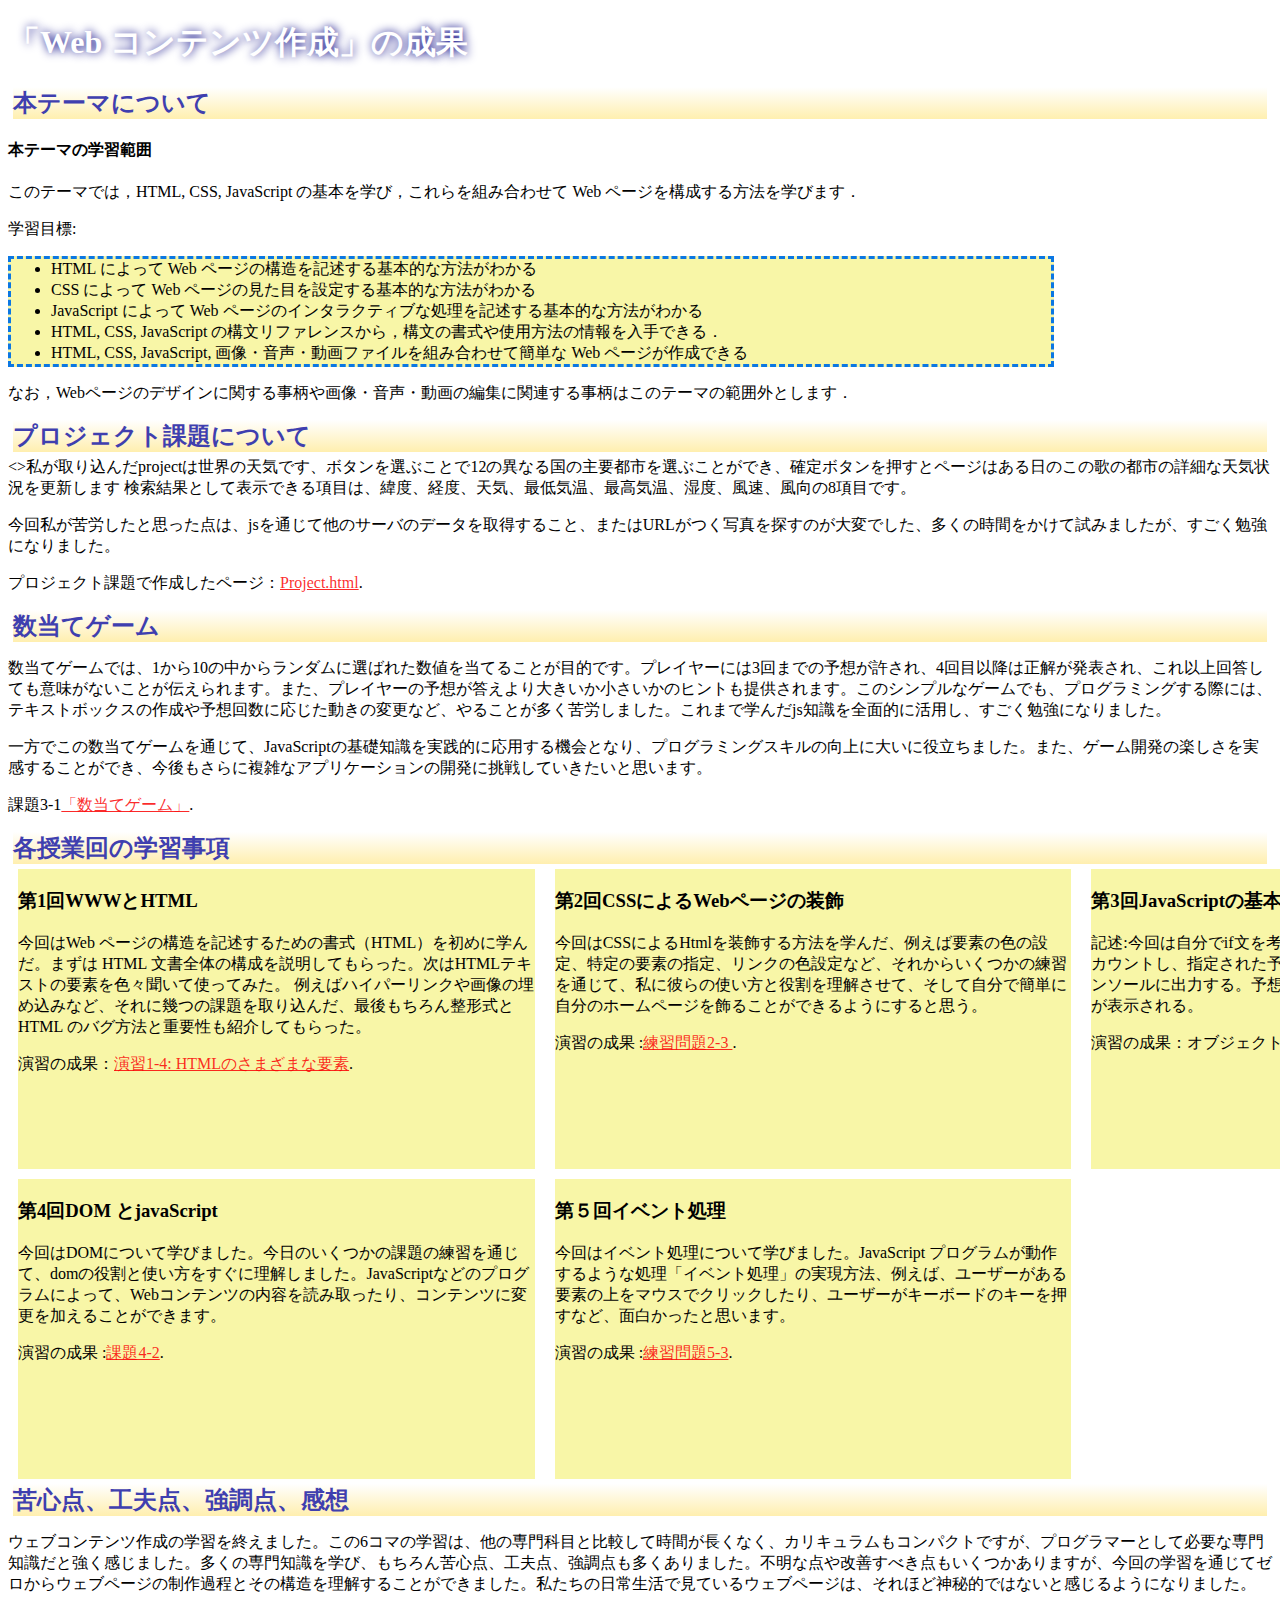
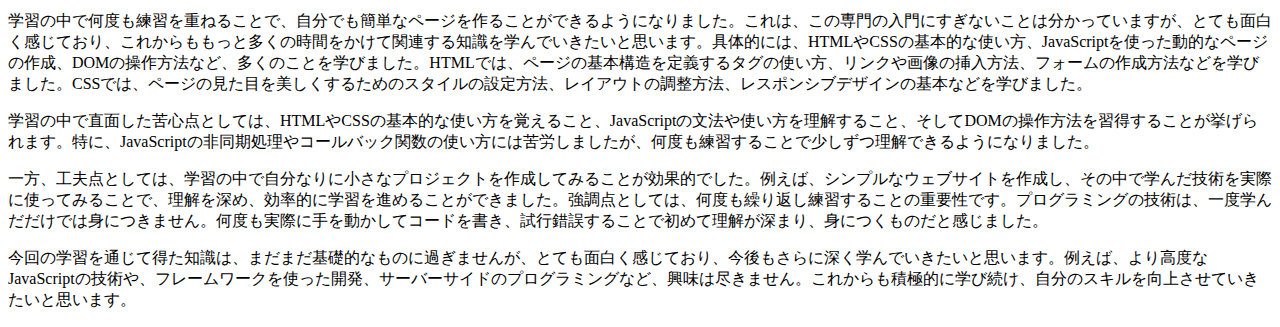
<file: index.html>
<!DOCTYPE html>
<html>
  <head>
    <meta charset="utf-8">
    <title>「Web コンテンツ作成」</title>
    <link rel="stylesheet" href="style.css ">
  </head>
  <body>
    <h1>「Web コンテンツ作成」の成果</h1>
    <h2>本テーマについて</h2>
    <h4>本テーマの学習範囲</h4>
    <p>このテーマでは，HTML, CSS, JavaScript の基本を学び，これらを組み合わせて Web ページを構成する方法を学びます．</p>
    <p>学習目標:<p>
    <ul>
    <li>HTML によって Web ページの構造を記述する基本的な方法がわかる </li>
    <li>CSS によって Web ページの見た目を設定する基本的な方法がわかる </li>
    <li>JavaScript によって Web ページのインタラクティブな処理を記述する基本的な方法がわかる </li>
    <li>HTML, CSS, JavaScript の構文リファレンスから，構文の書式や使用方法の情報を入手できる． </li>
    <li> HTML, CSS, JavaScript, 画像・音声・動画ファイルを組み合わせて簡単な Web ページが作成できる </li>
    </ul>
    <p>なお，Webページのデザインに関する事柄や画像・音声・動画の編集に関連する事柄はこのテーマの範囲外とします．</p> 
    <h2>プロジェクト課題について</h2>
    <>私が取り込んだprojectは世界の天気です、ボタンを選ぶことで12の異なる国の主要都市を選ぶことができ、確定ボタンを押すとページはある日のこの歌の都市の詳細な天気状況を更新します
    検索結果として表示できる項目は、緯度、経度、天気、最低気温、最高気温、湿度、風速、風向の8項目です。</p>
    <p>今回私が苦労したと思った点は、jsを通じて他のサーバのデータを取得すること、またはURLがつく写真を探すのが大変でした、多くの時間をかけて試みましたが、すごく勉強になりました。</p>
    <p>プロジェクト課題で作成したページ：<a href="project.html" target="_blank">Project.html</a>.</p>
    <h2>数当てゲーム </h2>
    <p> 数当てゲームでは、1から10の中からランダムに選ばれた数値を当てることが目的です。プレイヤーには3回までの予想が許され、4回目以降は正解が発表され、これ以上回答しても意味がないことが伝えられます。また、プレイヤーの予想が答えより大きいか小さいかのヒントも提供されます。このシンプルなゲームでも、プログラミングする際には、テキストボックスの作成や予想回数に応じた動きの変更など、やることが多く苦労しました。これまで学んだjs知識を全面的に活用し、すごく勉強になりました。</p>
    <p>一方でこの数当てゲームを通じて、JavaScriptの基礎知識を実践的に応用する機会となり、プログラミングスキルの向上に大いに役立ちました。また、ゲーム開発の楽しさを実感することができ、今後もさらに複雑なアプリケーションの開発に挑戦していきたいと思います。</p>
    <p>課題3-1<a href="kazuate.html" target="_blank">「数当てゲーム」</a>.</p>
    <h2>各授業回の学習事項</h2>

    <div id="zentai">

    <div>
    <h3>第1回WWWとHTML</h3>
    <p>今回はWeb ページの構造を記述するための書式（HTML）を初めに学んだ。まずは HTML 文書全体の構成を説明してもらった。次はHTMLテキストの要素を色々聞いて使ってみた。
    例えばハイパーリンクや画像の埋め込みなど、それに幾つの課題を取り込んだ、最後もちろん整形式と HTML のバグ方法と重要性も紹介してもらった。</p>
    <p>演習の成果：<a href="practice-html/elements.html" target="_blank">演習1-4: HTMLのさまざまな要素</a>.</p>
    </div>

    <div>
    <h3>第2回CSSによるWebページの装飾</h3>
    <p>今回はCSSによるHtmlを装飾する方法を学んだ、例えば要素の色の設定、特定の要素の指定、リンクの色設定など、それからいくつかの練習を通じて、私に彼らの使い方と役割を理解させて、そして自分で簡単に自分のホームページを飾ることができるようにすると思う。</p>
    <p>演習の成果 :<a href="practice-css/browser-intro.html" target="_blank">練習問題2-3 </a>.</p>
    </div>

    <div>
    <h3>第3回JavaScriptの基本</h3>
    <p>記述:今回は自分でif文を考えて編集してhantei() 関数を作って予想回数をカウントし、指定された予想値が正解かどうかを判定してその結果をコンソールに出力する。予想回数が4回に達するとゲーム終了メッセージが表示される。</p>
    <p>演習の成果：オブジェクトのメンバーを出力する：<a href="practice-js/obj-practice.html" target="_blank">練習問題3-6</a>.</p>
    </div>

    <div class="x">
    <h3>第4回DOM とjavaScript</h3>
    <p>今回はDOMについて学びました。今日のいくつかの課題の練習を通じて、domの役割と使い方をすぐに理解しました。JavaScriptなどのプログラムによって、Webコンテンツの内容を読み取ったり、コンテンツに変更を加えることができます。</p>
    <p>演習の成果 :<a href="practice-dom/dom-exercise.html" target="_blank">課題4-2</a>.</p>
    </div>

    <div>
    <h3>第５回イベント処理</h3>
    <p>今回はイベント処理について学びました。JavaScript プログラムが動作するような処理「イベント処理」の実現方法、例えば、ユーザーがある要素の上をマウスでクリックしたり、ユーザーがキーボードのキーを押すなど、面白かったと思います。</p>
    <p>演習の成果 :<a href="practice-event/event-list.html" target="_blank">練習問題5-3</a>.</p>
    </div>

  </div>
  <h2>苦心点、工夫点、強調点、感想</h2>
  <p>ウェブコンテンツ作成の学習を終えました。この6コマの学習は、他の専門科目と比較して時間が長くなく、カリキュラムもコンパクトですが、プログラマーとして必要な専門知識だと強く感じました。多くの専門知識を学び、もちろん苦心点、工夫点、強調点も多くありました。不明な点や改善すべき点もいくつかありますが、今回の学習を通じてゼロからウェブページの制作過程とその構造を理解することができました。私たちの日常生活で見ているウェブページは、それほど神秘的ではないと感じるようになりました。</p>
  <p>学習の中で何度も練習を重ねることで、自分でも簡単なページを作ることができるようになりました。これは、この専門の入門にすぎないことは分かっていますが、とても面白く感じており、これからももっと多くの時間をかけて関連する知識を学んでいきたいと思います。具体的には、HTMLやCSSの基本的な使い方、JavaScriptを使った動的なページの作成、DOMの操作方法など、多くのことを学びました。HTMLでは、ページの基本構造を定義するタグの使い方、リンクや画像の挿入方法、フォームの作成方法などを学びました。CSSでは、ページの見た目を美しくするためのスタイルの設定方法、レイアウトの調整方法、レスポンシブデザインの基本などを学びました。</p>
  <p>学習の中で直面した苦心点としては、HTMLやCSSの基本的な使い方を覚えること、JavaScriptの文法や使い方を理解すること、そしてDOMの操作方法を習得することが挙げられます。特に、JavaScriptの非同期処理やコールバック関数の使い方には苦労しましたが、何度も練習することで少しずつ理解できるようになりました。</p>
  <p>一方、工夫点としては、学習の中で自分なりに小さなプロジェクトを作成してみることが効果的でした。例えば、シンプルなウェブサイトを作成し、その中で学んだ技術を実際に使ってみることで、理解を深め、効率的に学習を進めることができました。強調点としては、何度も繰り返し練習することの重要性です。プログラミングの技術は、一度学んだだけでは身につきません。何度も実際に手を動かしてコードを書き、試行錯誤することで初めて理解が深まり、身につくものだと感じました。</p>
  <p>今回の学習を通じて得た知識は、まだまだ基礎的なものに過ぎませんが、とても面白く感じており、今後もさらに深く学んでいきたいと思います。例えば、より高度なJavaScriptの技術や、フレームワークを使った開発、サーバーサイドのプログラミングなど、興味は尽きません。これからも積極的に学び続け、自分のスキルを向上させていきたいと思います。</p>
  </body>
</html>
</file>
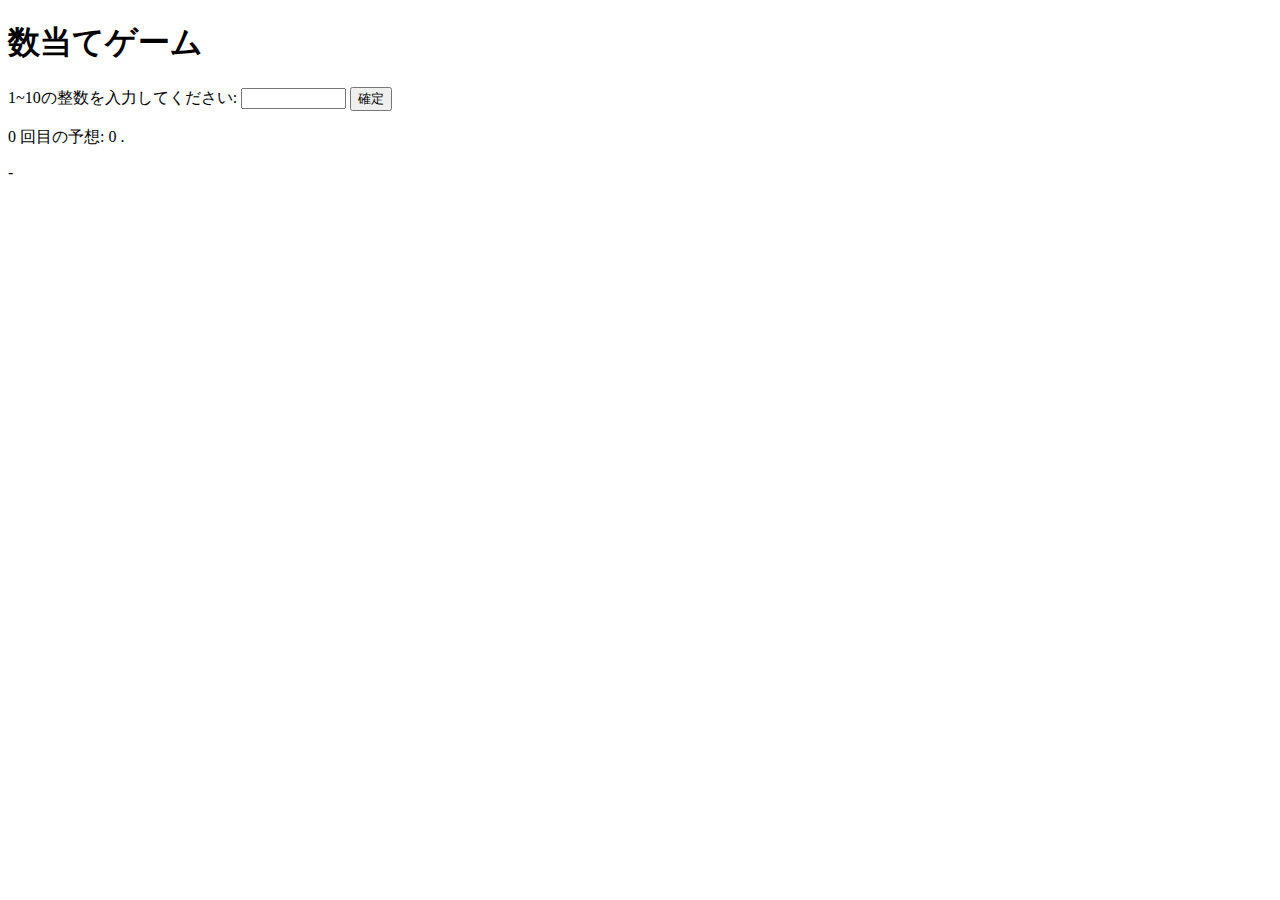
<file: kazuate.html>
<!DOCTYPE html>
<html>
  <head>
    <meta charset="utf-8">
    <title>数当てゲーム</title>
    <script src="kazuate.js" defer></script>
  </head>

  <body>
    <h1>数当てゲーム</h1>
    <label for="shimei">1~10の整数を入力してください: </label>
	  <input type="text" name="shimei" size="10">
	  <button id="print">確定</button>
    <!--<p>1~10の整数を入力してください<button type="button"> 　　</button>.</p>  -->
    <p><span id="kaisu"> 0 </span>回目の予想: <span id="yoso"> 0 </span>.</p>
    <p id="result">-</p>
  </body>
</html>
</file>
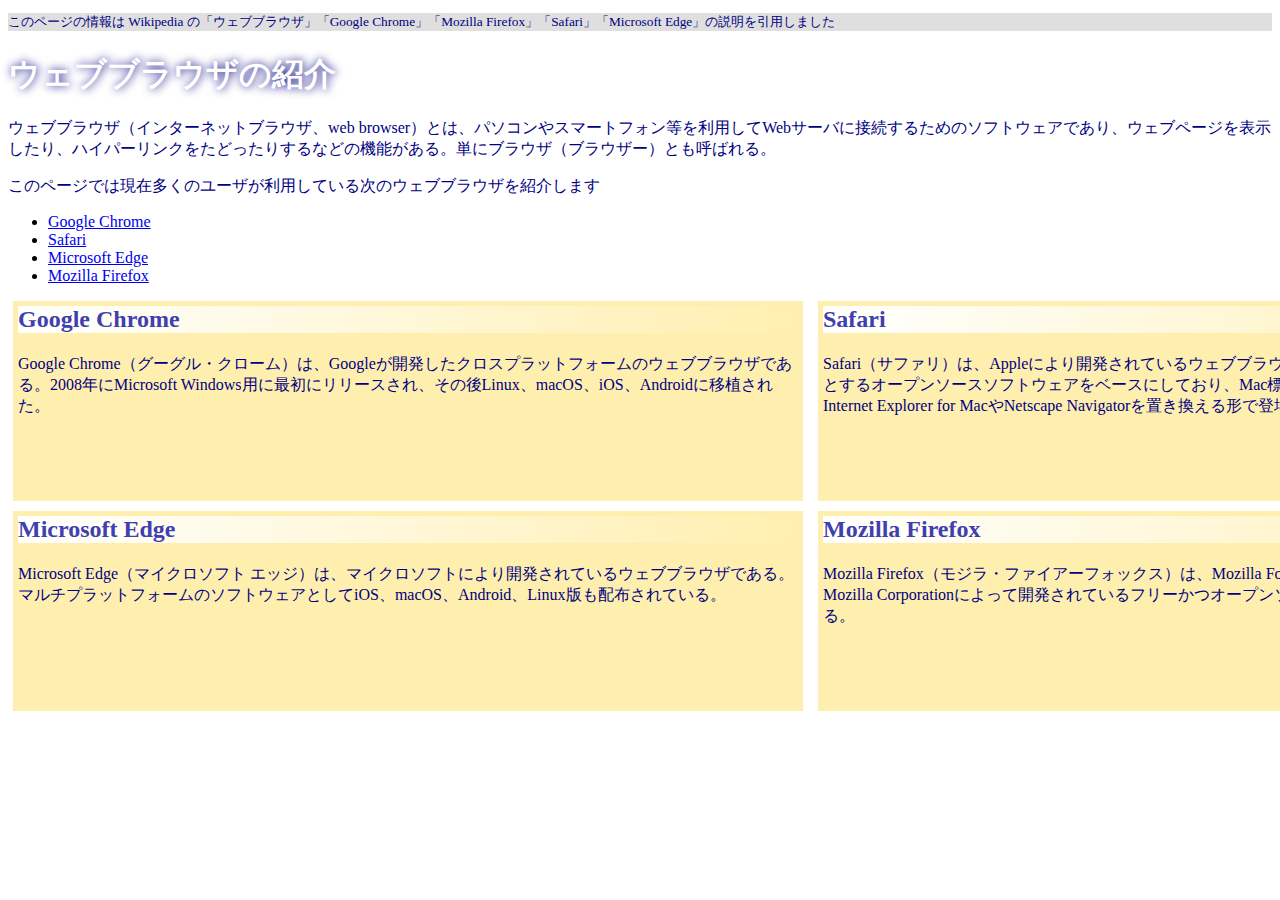
<file: practice-css/browser-intro.html>
<!doctype html>
<html lang="ja">
<head>
    <meta charset="utf-8">
    <title>ウェブブラウザの紹介</title>
	<link rel="stylesheet" href="browser-intro.css">
</head>

<body>

<p class="info">このページの情報は Wikipedia の「ウェブブラウザ」「Google Chrome」「Mozilla Firefox」「Safari」「Microsoft Edge」の説明を引用しました</p>

<h1>ウェブブラウザの紹介</h1>

<p>ウェブブラウザ（インターネットブラウザ、web browser）とは、パソコンやスマートフォン等を利用してWebサーバに接続するためのソフトウェアであり、ウェブページを表示したり、ハイパーリンクをたどったりするなどの機能がある。単にブラウザ（ブラウザー）とも呼ばれる。</p>

<p>このページでは現在多くのユーザが利用している次のウェブブラウザを紹介します</p>
<ul>
	<li><a href="https://ja.wikipedia.org/wiki/Google_Chrome">Google Chrome<a></li>
	<li><a href="https://ja.wikipedia.org/wiki/Safari">Safari</a></li>
	<li><a href="https://ja.wikipedia.org/wiki/Microsoft_Edge">Microsoft Edge</a></li>
	<li><a href="https://ja.wikipedia.org/wiki/Mozilla_Firefox">Mozilla Firefox</a></li>
</ul>


<div id="zentai">

<div>
<h2>Google Chrome</h2>
<p class="target">Google Chrome（グーグル・クローム）は、Googleが開発したクロスプラットフォームのウェブブラウザである。2008年にMicrosoft Windows用に最初にリリースされ、その後Linux、macOS、iOS、Androidに移植された。</p>
</div>

<div>
<h2>Safari</h2>
<p  class="target">Safari（サファリ）は、Appleにより開発されているウェブブラウザ。レンダリングエンジンのWebKitを初めとするオープンソースソフトウェアをベースにしており、Mac標準搭載のウェブブラウザとして過去のInternet Explorer for MacやNetscape Navigatorを置き換える形で登場した。</p>
</div>

<div>
<h2>Microsoft Edge</h2>
<p class="target">Microsoft Edge（マイクロソフト エッジ）は、マイクロソフトにより開発されているウェブブラウザである。マルチプラットフォームのソフトウェアとしてiOS、macOS、Android、Linux版も配布されている。</p>
</div>

<div>
<img class="sign" src="firefox_icon.png">
<h2>Mozilla Firefox</h2>
<p class="target">Mozilla Firefox（モジラ・ファイアーフォックス）は、Mozilla Foundationおよびその傘下のMozilla Corporationによって開発されているフリーかつオープンソースのウェブブラウザである。</p>
</div>

</div>

</body>

</html>
</file>
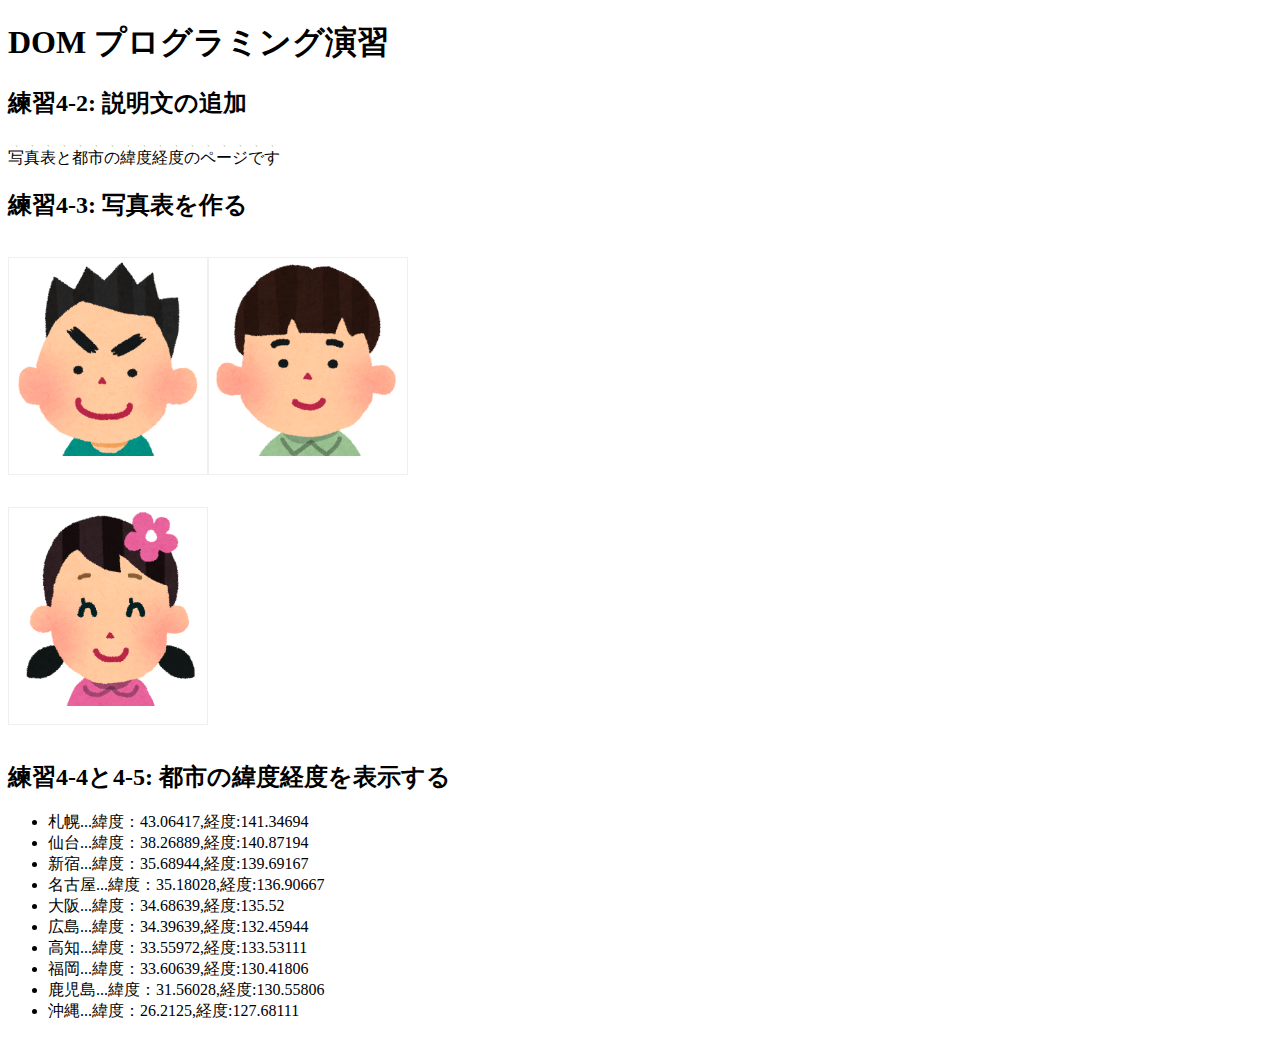
<file: practice-dom/dom-exercise.html>
<!DOCTYPE html>
<html>
  <head>
    <title>練習4-2から4-5</title>
	<script src="dom-exercise.js" defer></script>
	<link rel="stylesheet" href="dom-exercise.css">
  </head>

  <body>
	  <!-- 注意: 
		  このファイルをエディタで直接編集しないこと！
	  -->

	  <h1>DOM プログラミング演習</h1>

	  <h2 id="ex42">練習4-2: 説明文の追加</h2>

	  <h2>練習4-3: 写真表を作る</h2>
	  <div id="phototable"></div>

	  <h2>練習4-4と4-5: 都市の緯度経度を表示する</h2>
	  <ul id="location">
		<li>この要素は JavaScript プログラムで削除すること</li>
		<li>この要素は JavaScript プログラムで削除すること</li>
		<li>この要素は JavaScript プログラムで削除すること</li>
	  </ul>
  </body>
</html>
</file>
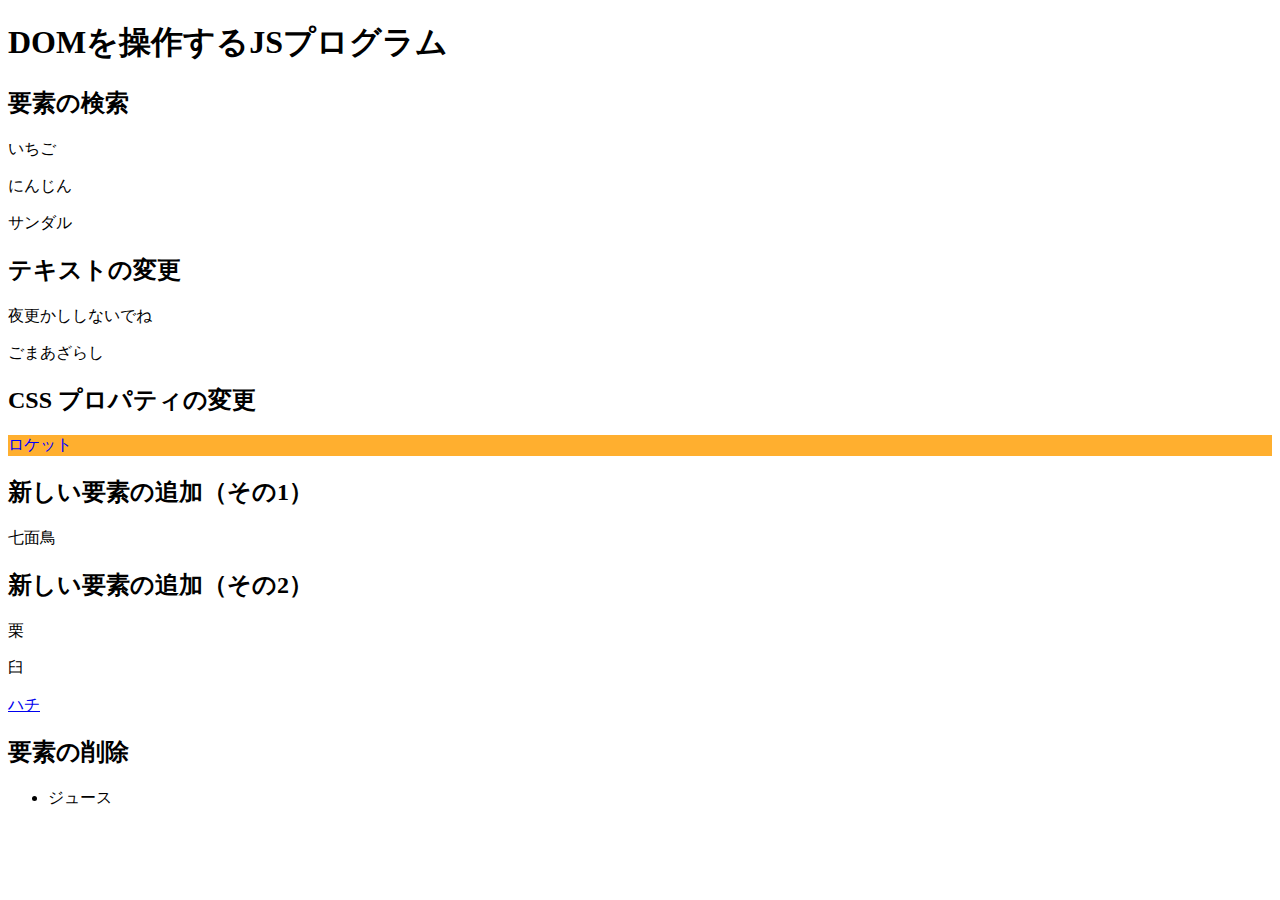
<file: practice-dom/dom-intro.html>
<!DOCTYPE html>
<html>
  <head>
    <title>DOMを操作するJSプログラム</title>
	<script src="dom-intro.js"  defer> 
		
	</script>
  </head>

  <body>
	  <h1>DOMを操作するJSプログラム</h1>

	  <h2>要素の検索</h2>
	  <p id="strawberry">いちご</p>
	  <p class="cands">にんじん</p>
	  <p class="cands">サンダル</p>

	  <h2>テキストの変更</h2>
	  <p id="yacht">ヨット</p>
	  <p>ごま<span id="solt">しお</span></p>

	  <h2>CSS プロパティの変更</h2>
	  <p id="rocket">ロケット</p>
	  
	  <h2 id="addition">新しい要素の追加（その1）</h2>

	  <h2>新しい要素の追加（その2）</h2>
	  <div id="sarukani">
		  <p>栗</p>
		  <p>臼</p>
	  </div>

	  <h2>要素の削除</h2>
	  <ul>
		  <li id="whale">クジラ</li>
		  <li>ジュース</li>
	  </ul>
  </body>
</html>
</file>
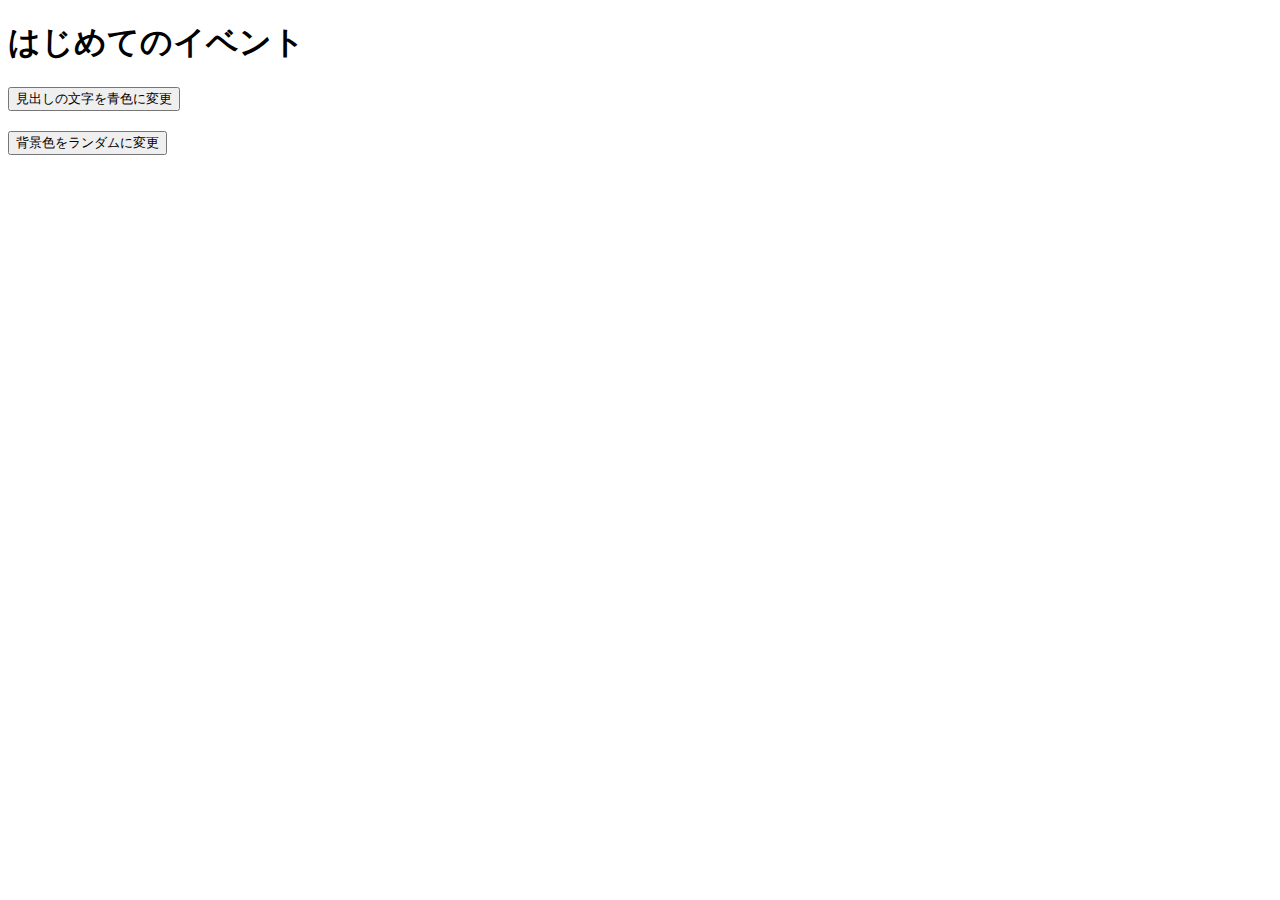
<file: practice-event/event-intro.html>
<!DOCTYPE html>
<html>
  <head>
    <title>はじめてのイベント</title>
	<link rel="stylesheet" href="event-intro.css">
	<script src="event-intro.js" defer></script>
  </head>

  <body>
    <h1>はじめてのイベント</h1>
	<button id="blue">見出しの文字を青色に変更</button>
	<button id="random">背景色をランダムに変更</button>
  </body>
</html>
</file>
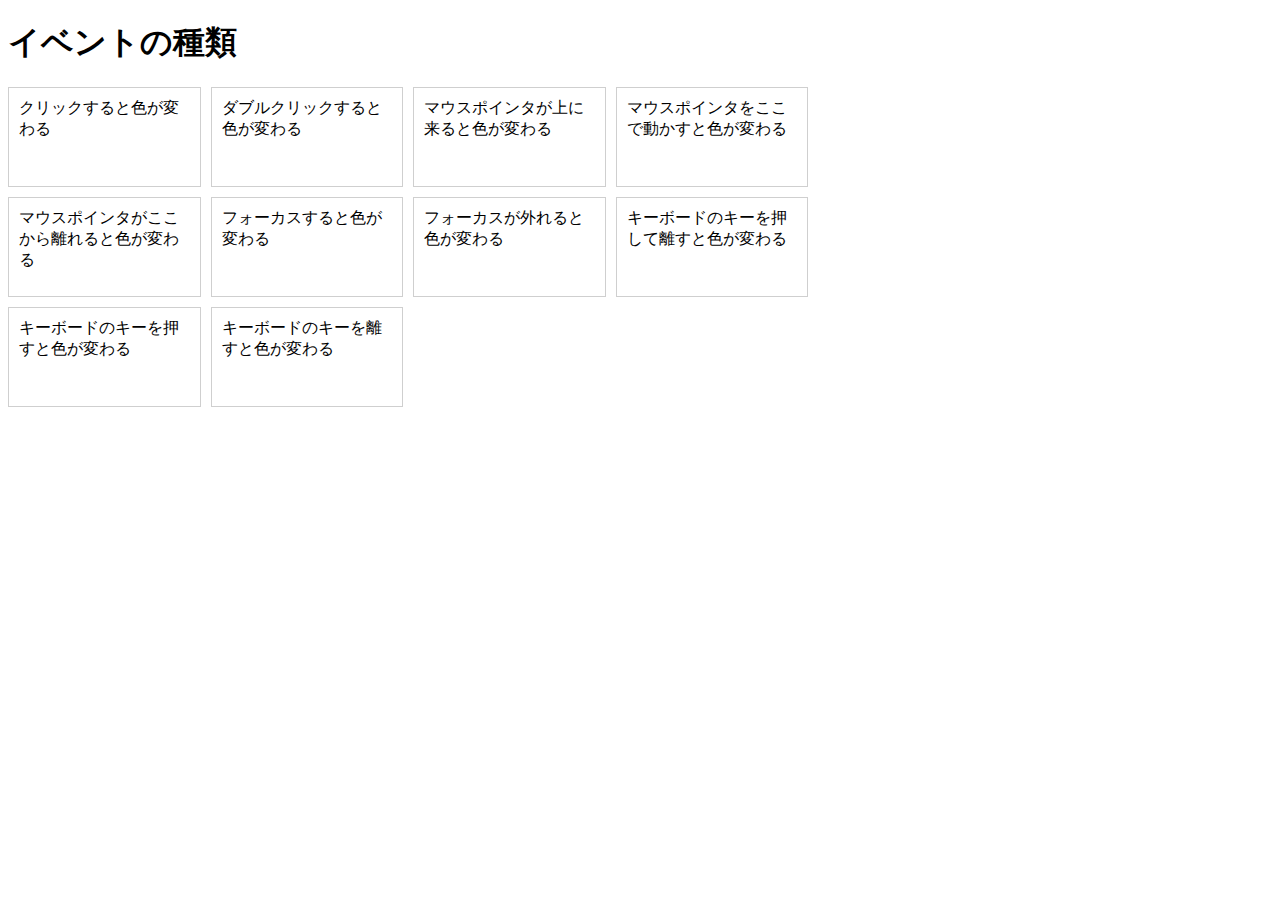
<file: practice-event/event-list.html>
<!DOCTYPE html>
<html>
  <head>
    <title>イベントの種類</title>
	<link rel="stylesheet" href="event-list.css">
	<script src="event-list.js" defer></script>
  </head>

  <body>
    <h1>イベントの種類</h1>
	<div id="main">
		<div class="cell" id="cell1">クリックすると色が変わる</div>
		<div class="cell" id="cell2">ダブルクリックすると色が変わる</div>
		<div class="cell" id="cell3">マウスポインタが上に来ると色が変わる</div>
		<div class="cell" id="cell4">マウスポインタをここで動かすと色が変わる</div>

		<div class="cell" id="cell5">マウスポインタがここから離れると色が変わる</div>
		<div class="cell" id="cell6" tabindex="1">フォーカスすると色が変わる</div>
		<div class="cell" id="cell7" tabindex="2">フォーカスが外れると色が変わる</div>
		<div class="cell" id="cell8" tabindex="3">キーボードのキーを押して離すと色が変わる</div>
		<div class="cell" id="cell9" tabindex="4">キーボードのキーを押すと色が変わる</div>
		<div class="cell" id="cell10" tabindex="5">キーボードのキーを離すと色が変わる</div>
  </body>
</html>
</file>
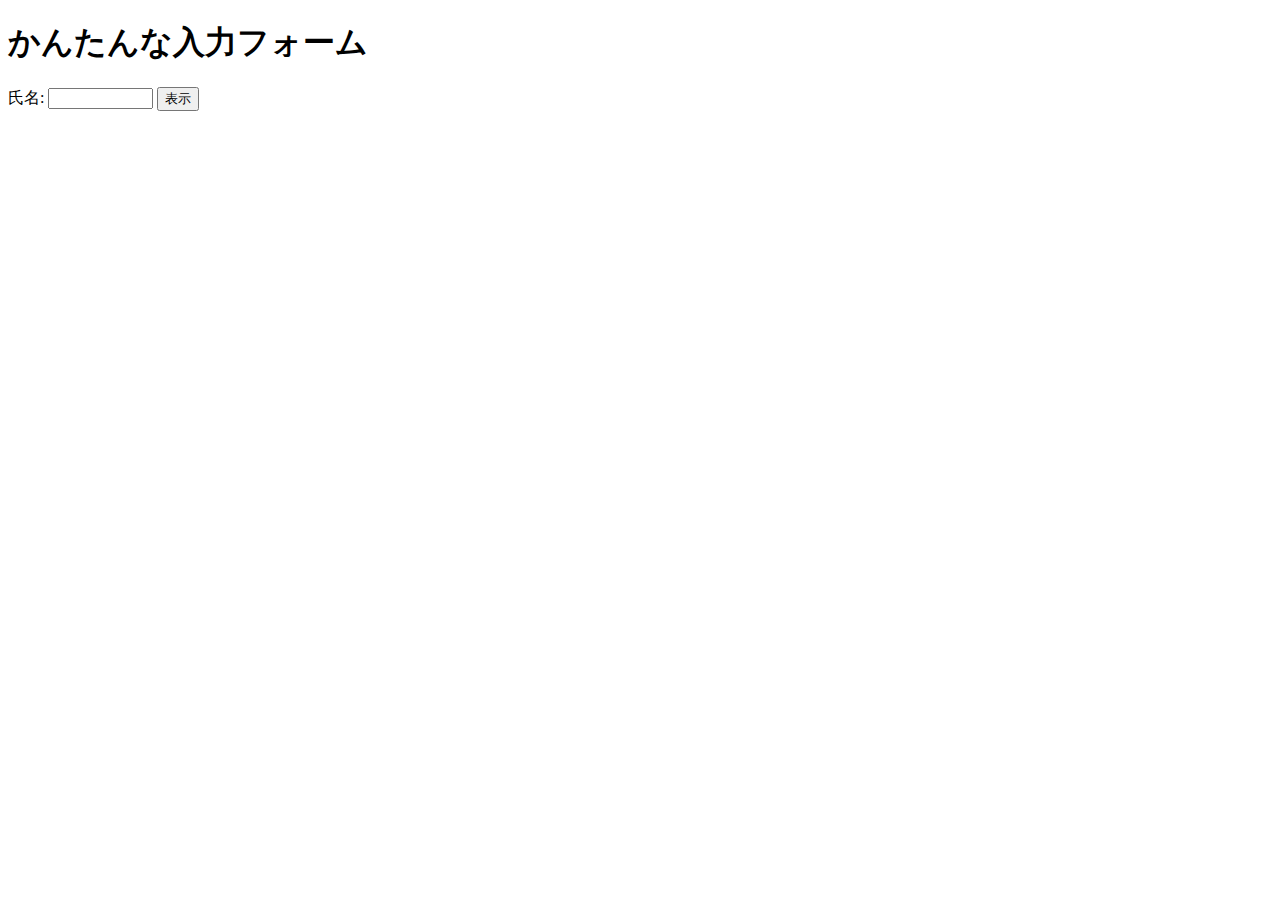
<file: practice-event/input-demo.html>
<!DOCTYPE html>
<html>
  <head>
    <title>かんたんな入力フォーム</title>
	<script src="input-demo.js" defer></script>
  </head>

  <body>
    <h1>かんたんな入力フォーム</h1>
	<label for="shimei">氏名: </label>
	<input type="text" name="shimei" size="10">
	<button id="print">表示</button>
  </body>
</html>
</file>
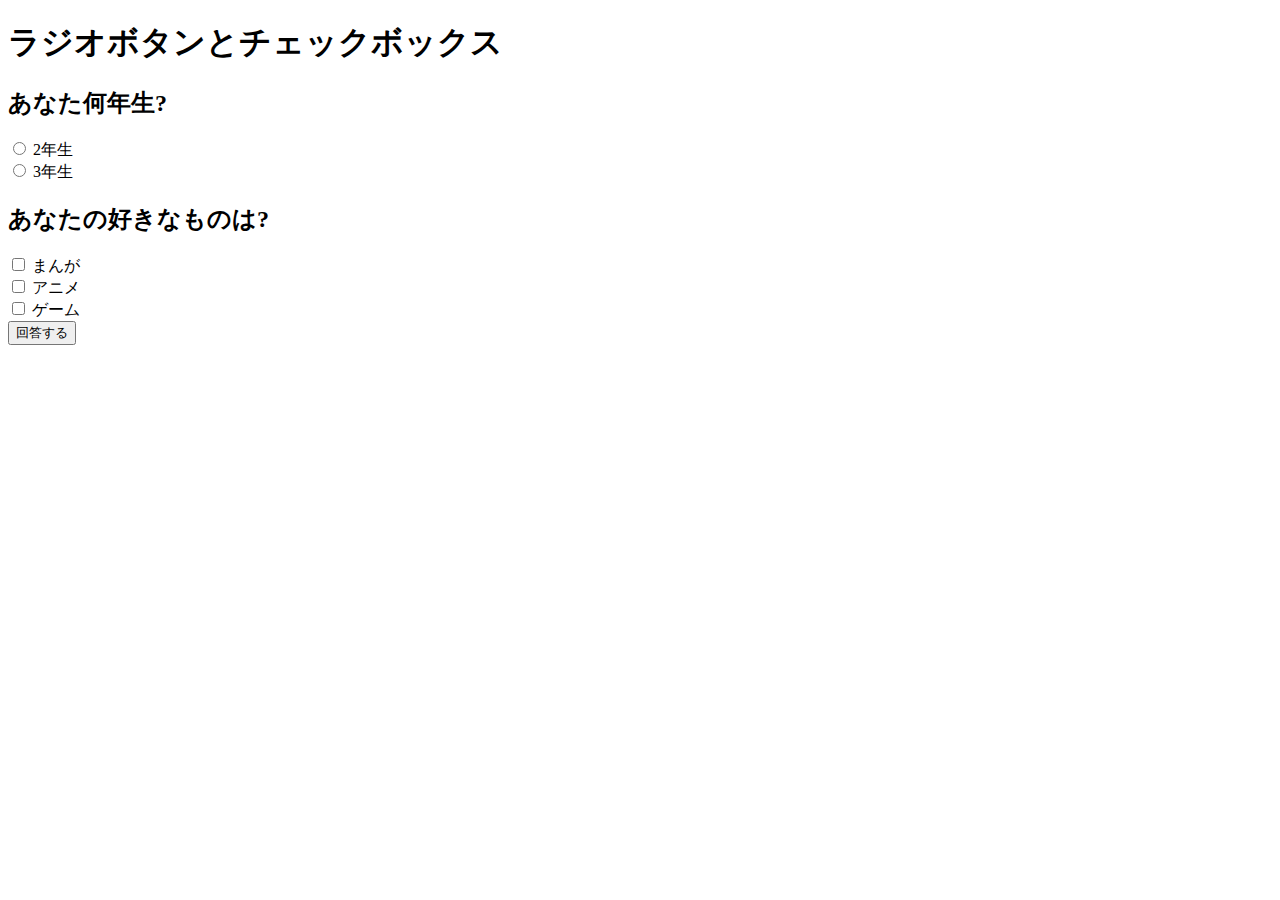
<file: practice-event/radio-checkbox-demo.html>
<!DOCTYPE html>
<html>
  <head>
    <title>ラジオボタンとチェックボックス</title>
	<script src="radio-checkbox-demo.js" defer></script>
  </head>

  <body>
    <h1>ラジオボタンとチェックボックス</h1>
	<h2>あなた何年生?</h2>
	<div>
		<input type="radio" name="year" id="year2" value="2">
		<label for="year2">2年生</label>
	</div>
	<div>
		<input type="radio" name="year" id="year3" value="3">
		<label for="year3">3年生</label>
	</div>

	<h2>あなたの好きなものは?</h2>
	<div>
		<input type="checkbox" name="hobby" id="manga" value="manga">
		<label for="manga">まんが</label>
	</div>
	<div>
		<input type="checkbox" name="hobby" id="anime" value="anime">
		<label for="anime">アニメ</label>
	</div>
	<div>
		<input type="checkbox" name="hobby" id="game" value="game">
		<label for="game">ゲーム</label>
	</div>

	<div>
		<button id="answer">回答する</button>
	</div>
  </body>
</html>
</file>
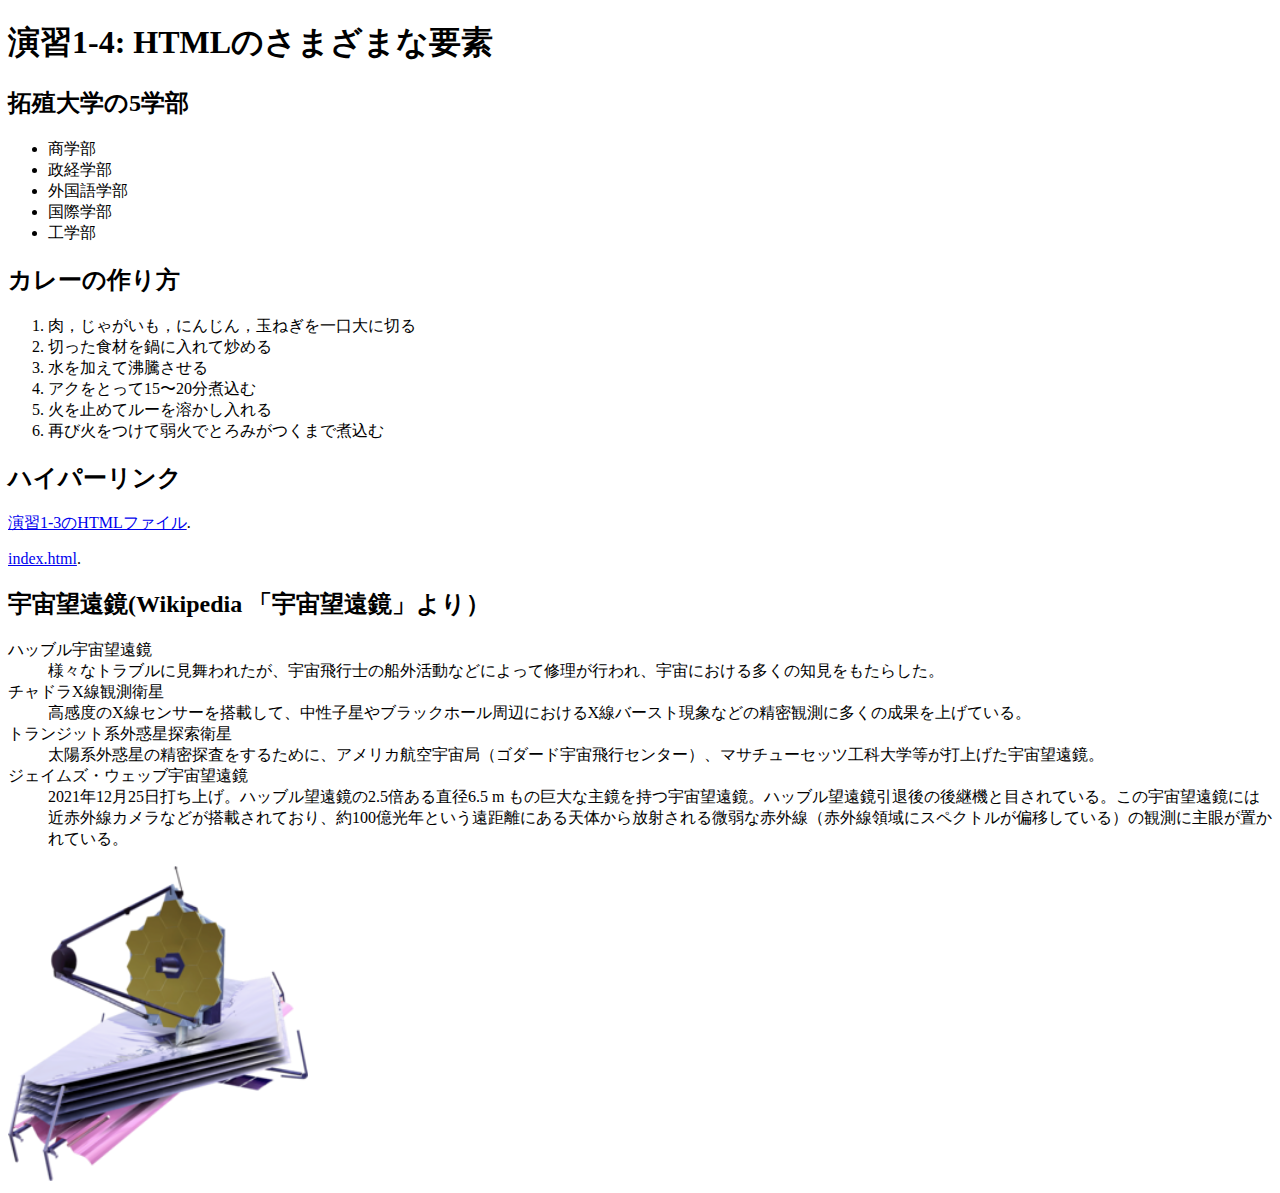
<file: practice-html/elements.html>
<!DOCTYPE html>
<html>
  <head>
    <meta charset="utf-8">
    <title>演習1-4: HTMLのさまざまな要素</title>
  </head>
  <body>
	<h1> 演習1-4: HTMLのさまざまな要素</h1>
		<h2>拓殖大学の5学部</h2>
			<ul>
			<li>商学部</li>
			<li>政経学部</li>
			<li>外国語学部</li>
			<li>国際学部</li>
			<li>工学部</li>
			</ul>
        <h2> カレーの作り方</h2>
			<ol>
		    <li>肉，じゃがいも，にんじん，玉ねぎを一口大に切る</li>
			<li>切った食材を鍋に入れて炒める</li>
			<li>水を加えて沸騰させる</li>
			<li>アクをとって15〜20分煮込む</li>
			<li>火を止めてルーを溶かし入れる</li>
			<li>再び火をつけて弱火でとろみがつくまで煮込む</li>
			</ol>
        <h2>ハイパーリンク</h2>
			<p> <a href="file:///Users/caoxie/Desktop/pro/medialabo/practice-html/structure.html" target="_blank">演習1-3のHTMLファイル</a>.</p>
			<p><a href="file:///Users/caoxie/Desktop/pro/medialabo/index.html" target="_blank">index.html</a>.</p>
            <h2>宇宙望遠鏡(Wikipedia 「宇宙望遠鏡」より）</h2>
<dl>
		<dt>ハッブル宇宙望遠鏡</dt>
			<dd>様々なトラブルに見舞われたが、宇宙飛行士の船外活動などによって修理が行われ、宇宙における多くの知見をもたらした。<dd>
		<dt>チャドラX線観測衛星</dt>
			<dd>高感度のX線センサーを搭載して、中性子星やブラックホール周辺におけるX線バースト現象などの精密観測に多くの成果を上げている。<dd>
		<dt>トランジット系外惑星探索衛星<dt>
			<dd>太陽系外惑星の精密探査をするために、アメリカ航空宇宙局（ゴダード宇宙飛行センター）、マサチューセッツ工科大学等が打上げた宇宙望遠鏡。<dd>
		<dt>ジェイムズ・ウェッブ宇宙望遠鏡<dt>
			<dd>2021年12月25日打ち上げ。ハッブル望遠鏡の2.5倍ある直径6.5 m もの巨大な主鏡を持つ宇宙望遠鏡。ハッブル望遠鏡引退後の後継機と目されている。この宇宙望遠鏡には近赤外線カメラなどが搭載されており、約100億光年という遠距離にある天体から放射される微弱な赤外線（赤外線領域にスペクトルが偏移している）の観測に主眼が置かれている。<dd>
</dl>
		<img src="JWST_spacecraft_model_2.png" alt="「(JSWTの画像)」 " width="300">
  </body>
</html>
</file>
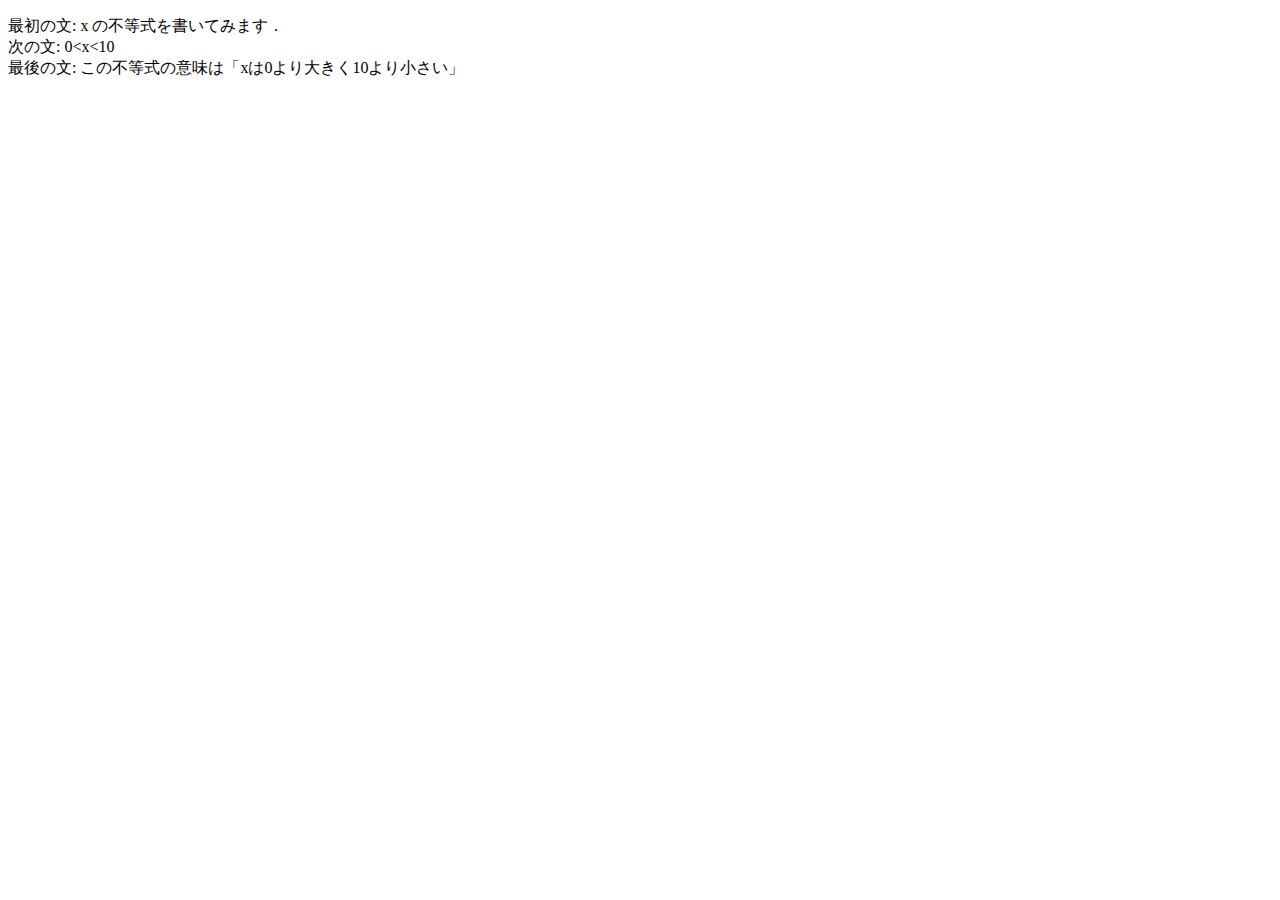
<file: practice-html/structure.html>
<!DOCTYPE html>
<html>
  <head>
   <meta charset="utf-8">
   <title>「演習1-3」</title>
  </head>
  <body>
 <p>最初の文: x の不等式を書いてみます．
   <br> 次の文: 0&lt;x&lt;10 <br> 
   最後の文: この不等式の意味は「xは0より大きく10より小さい」</p>
   <!--「これは不要な文章です．」-->
   </body>
</html>
</file>
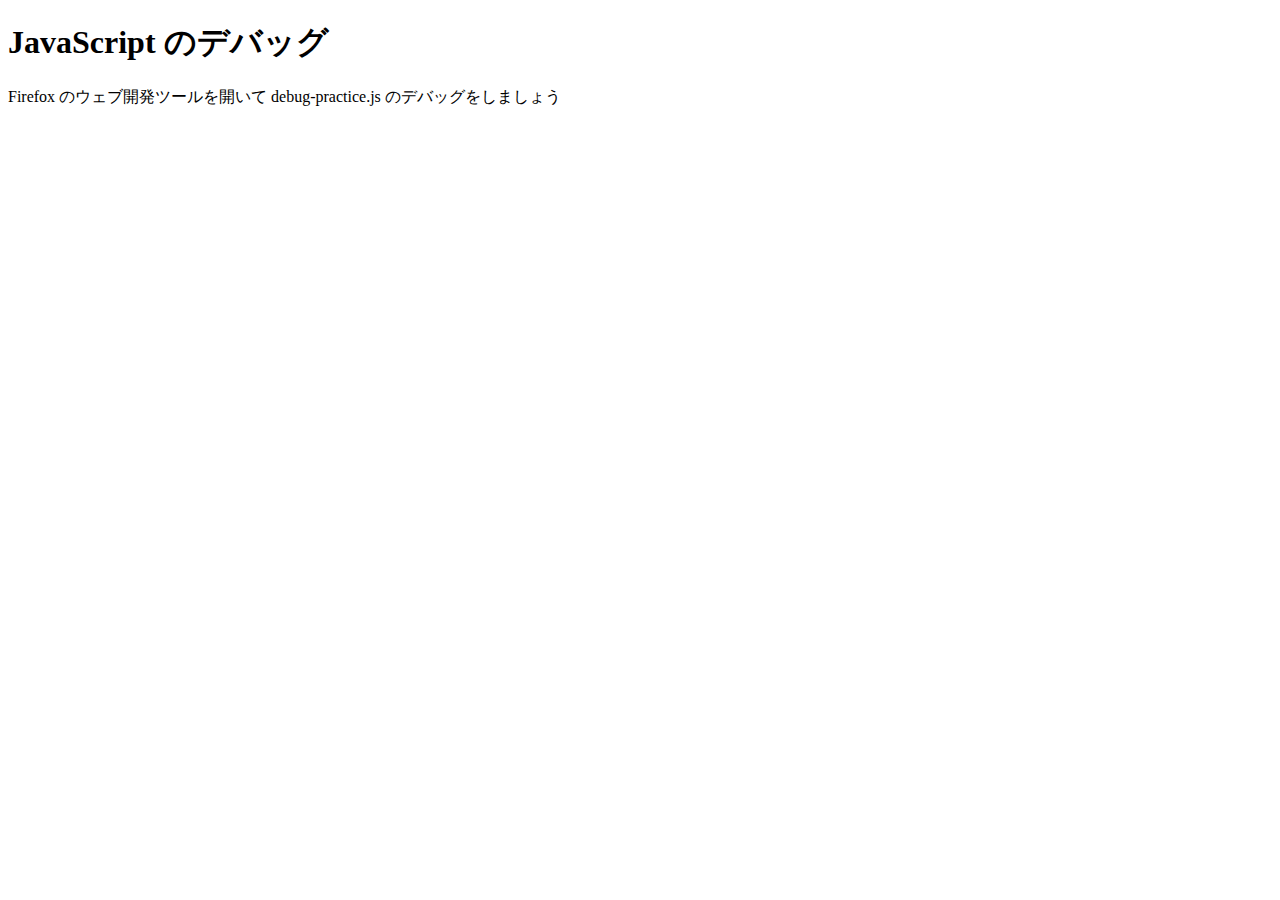
<file: practice-js/debug-practice.html>
<!DOCTYPE html>
<html>
  <head>
    <meta charset="utf-8">
    <title>JavaScript のデバッグ</title>
	<script src="debug-practice.js" defer></script>
  </head>

  <body>
    <h1>JavaScript のデバッグ</h1>

    <p>Firefox のウェブ開発ツールを開いて debug-practice.js のデバッグをしましょう</p>
  </body>
</html>
</file>
<file: style.css>
h1 {
	color: white;
	text-shadow: navy 1px 0 10px;
}
h2 {
	font-family: cursive;
	color: #3f3faf;
	background: linear-gradient(0.5turn, white, #ffefaf);
	/*border: solid 1px white;*/
	margin: 5px;
}

ul{
    width: 1000px;
    border: dashed rgb(11, 119, 227);
    background-color: #ebe70f5e;
}
div#zentai {
	display: grid;                      
    grid-template-columns: 1fr 1fr 1fr; 
    grid-auto-rows: 300px 300px;        
    grid-gap: 10px;  
	width: 1600px;
}
div#zentai > div {
	margin-left: 10px;
	background-color: #ebe70f5e;
}
div.x{
    margin-left: 5px;
	background-color: #8862abec;
}

a:link {
    color: #fa0404d9;
  }
a:visited{
    color: rgb(18, 131, 230);
 }
a:hover {
    text-decoration: none;
    color: green;
  }
</file>
<file: practice-css/browser-intro.css>
p {
	color: navy;
}

p.info {
	font-size: 10pt;
	background-color:#dfdfdf;
}

h1 {
	color: white;
	text-shadow: navy 1px 0 10px;
}

h2 {
	font-family: cursive;
	color: #3f3faf;
	background: linear-gradient(0.25turn, white, #ffefaf);
	/*border: solid 1px white;*/
	margin: 5px;
}


div#zentai {
	display: grid;                      
    grid-template-columns: 1fr 1fr; 
    grid-auto-rows: 200px 200px;        
    grid-gap: 10px;  
	width: 1600px;
}
p.target {
    
    padding: 5px;
   
    
}

img.sign {
    float: right;   /* 画像を右に浮かせる */

    width: 100px;
    height: 100px;
    margin: 10px 0 10px 10px;
}

div#zentai > div {
	margin-left: 5px;
	background-color: #ffefaf;
}
</file>
<file: practice-dom/dom-exercise.css>
div#phototable {
	display: grid; 
	grid-template-columns: 1fr 1fr;
    grid-auto-rows: 250px;
    width: 400px;
}

div#phototable > p {
	border: 1px solid #efefef;
	
}

div#phototable > p > img {
	display: block;
	width: 100%;
}
</file>
<file: practice-event/event-intro.css>
button {
	display: block;
	margin-top: 20px;
}
</file>
<file: practice-event/event-list.css>
#main {
	display: grid;
	grid-template-columns: 1fr 1fr 1fr 1fr;
	grid-auto-rows: 100px;
	grid-gap: 10px;
	width: 800px;
}

.cell {
	padding: 10px;
	border: 1px solid #cfcfcf;
}

.cell:focus {
	border: 1px solid black;
}
</file>
